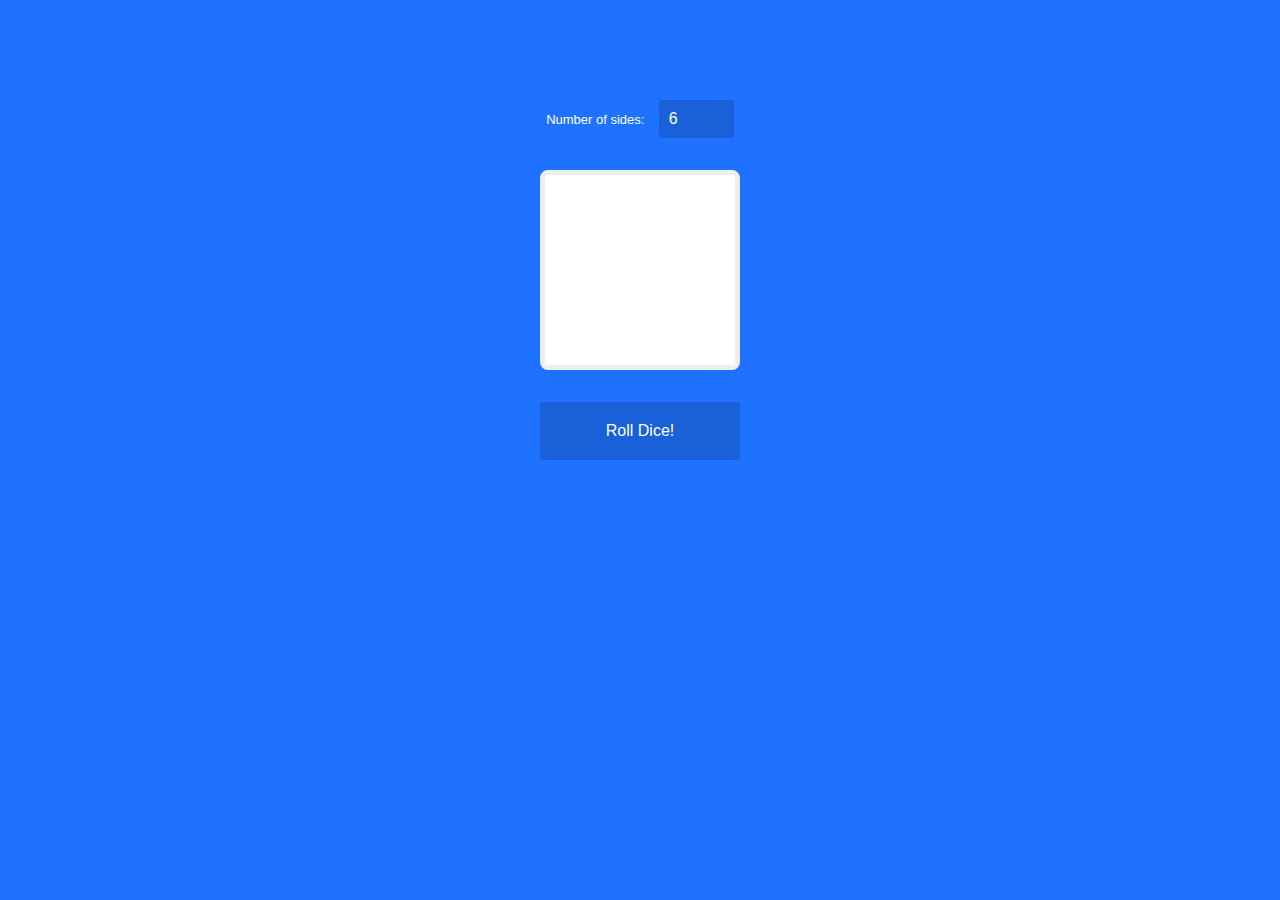
<file: index.html>
<!doctype html>
<html class="no-js" lang="">
    <head>
        <meta charset="utf-8">
        <meta http-equiv="X-UA-Compatible" content="IE=edge,chrome=1">
        <title>New Project</title>
        <meta name="description" content="">
        <meta name="viewport" content="width=device-width, initial-scale=1">
        <link rel="stylesheet" href="css/main.css">
        <script src="js/vendor/modernizr-2.8.3.min.js"></script>
    </head>

    <body>
      <div class="wrapper">
          <label class="sides-label" for="sidesInput">Number of sides:</label>
          <input class="sides-input" id="sidesInput" type="number" value="6"></input>
          <div class="dice">
            <p id="placeholder" class="dice-num"></p>
          </div>
          <button id="button" class="btn-main">Roll Dice!</button>
      </div>

      <script src="js/dice.js"></script>
      <script src="js/UI.js"></script>
    </body>
</html>
</file>
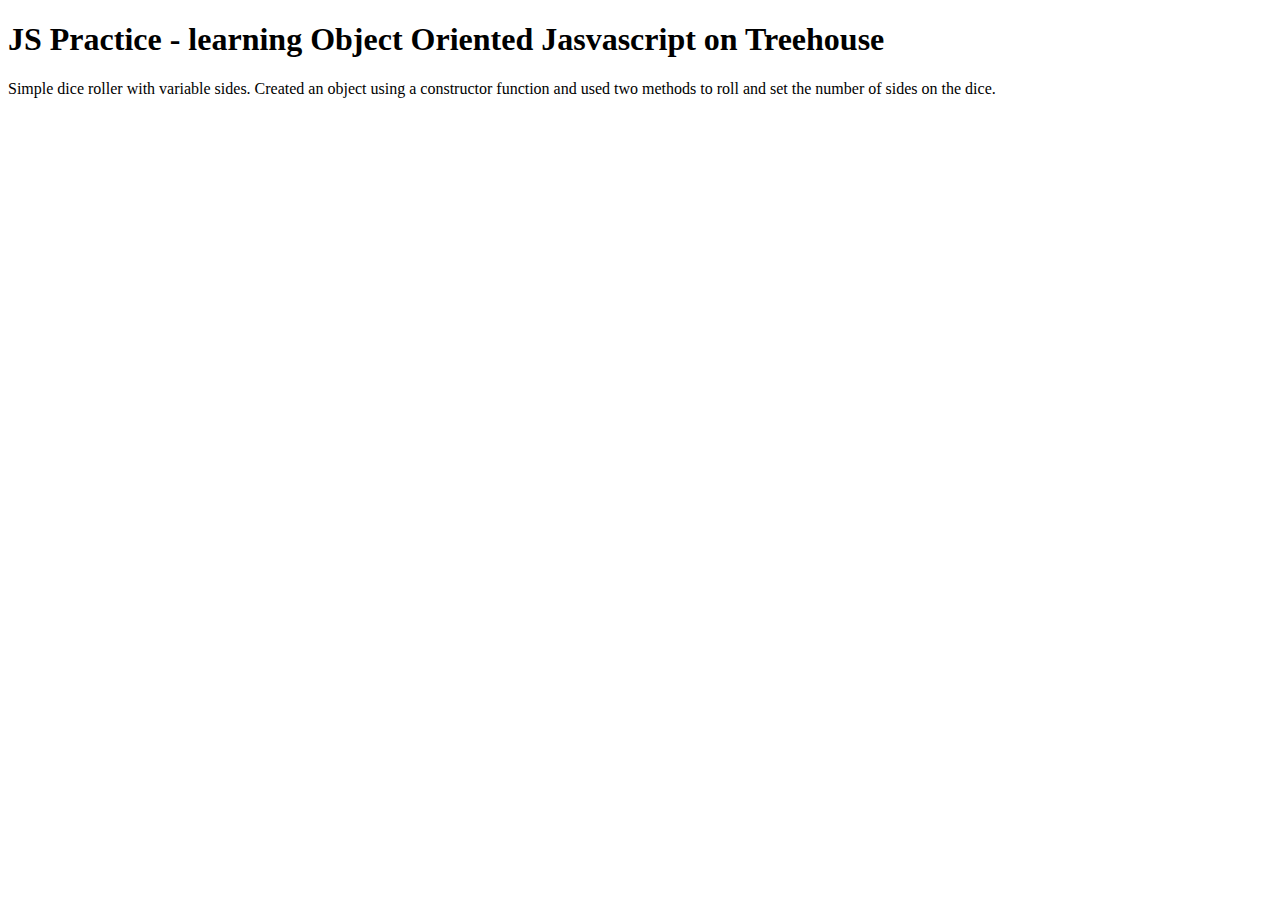
<file: README.html>
<!DOCTYPE html>
<html>
<head>
	<meta charset="utf-8"/>
</head>
<body>
<h1 id="jspractice-learningobjectorientedjasvascriptontreehouse">JS Practice - learning Object Oriented Jasvascript on Treehouse</h1>

<p>Simple dice roller with variable sides. Created an object using a constructor function and used two methods to roll and set the number of sides on the dice.</p>

</body>
</html>
</file>
<file: css/main.css>
/*! normalize.css v3.0.2 | MIT License | git.io/normalize */
/**
 * 1. Set default font family to sans-serif.
 * 2. Prevent iOS text size adjust after orientation change, without disabling
 *    user zoom.
 */
html {
  font-family: sans-serif;
  /* 1 */
  -ms-text-size-adjust: 100%;
  /* 2 */
  -webkit-text-size-adjust: 100%;
  /* 2 */ }

/**
 * Remove default margin.
 */
body {
  margin: 0; }

/* HTML5 display definitions
   ========================================================================== */
/**
 * Correct `block` display not defined for any HTML5 element in IE 8/9.
 * Correct `block` display not defined for `details` or `summary` in IE 10/11
 * and Firefox.
 * Correct `block` display not defined for `main` in IE 11.
 */
article,
aside,
details,
figcaption,
figure,
footer,
header,
hgroup,
main,
menu,
nav,
section,
summary {
  display: block; }

/**
 * 1. Correct `inline-block` display not defined in IE 8/9.
 * 2. Normalize vertical alignment of `progress` in Chrome, Firefox, and Opera.
 */
audio,
canvas,
progress,
video {
  display: inline-block;
  /* 1 */
  vertical-align: baseline;
  /* 2 */ }

/**
 * Prevent modern browsers from displaying `audio` without controls.
 * Remove excess height in iOS 5 devices.
 */
audio:not([controls]) {
  display: none;
  height: 0; }

/**
 * Address `[hidden]` styling not present in IE 8/9/10.
 * Hide the `template` element in IE 8/9/11, Safari, and Firefox < 22.
 */
[hidden],
template {
  display: none; }

/* Links
   ========================================================================== */
/**
 * Remove the gray background color from active links in IE 10.
 */
a {
  background-color: transparent; }

/**
 * Improve readability when focused and also mouse hovered in all browsers.
 */
a:active,
a:hover {
  outline: 0; }

/* Text-level semantics
   ========================================================================== */
/**
 * Address styling not present in IE 8/9/10/11, Safari, and Chrome.
 */
abbr[title] {
  border-bottom: 1px dotted; }

/**
 * Address style set to `bolder` in Firefox 4+, Safari, and Chrome.
 */
b,
strong {
  font-weight: bold; }

/**
 * Address styling not present in Safari and Chrome.
 */
dfn {
  font-style: italic; }

/**
 * Address variable `h1` font-size and margin within `section` and `article`
 * contexts in Firefox 4+, Safari, and Chrome.
 */
h1 {
  font-size: 2em;
  margin: 0.67em 0; }

/**
 * Address styling not present in IE 8/9.
 */
mark {
  background: #ff0;
  color: #000; }

/**
 * Address inconsistent and variable font size in all browsers.
 */
small {
  font-size: 80%; }

/**
 * Prevent `sub` and `sup` affecting `line-height` in all browsers.
 */
sub,
sup {
  font-size: 75%;
  line-height: 0;
  position: relative;
  vertical-align: baseline; }

sup {
  top: -0.5em; }

sub {
  bottom: -0.25em; }

/* Embedded content
   ========================================================================== */
/**
 * Remove border when inside `a` element in IE 8/9/10.
 */
img {
  border: 0; }

/**
 * Correct overflow not hidden in IE 9/10/11.
 */
svg:not(:root) {
  overflow: hidden; }

/* Grouping content
   ========================================================================== */
/**
 * Address margin not present in IE 8/9 and Safari.
 */
figure {
  margin: 1em 40px; }

/**
 * Address differences between Firefox and other browsers.
 */
hr {
  -moz-box-sizing: content-box;
  box-sizing: content-box;
  height: 0; }

/**
 * Contain overflow in all browsers.
 */
pre {
  overflow: auto; }

/**
 * Address odd `em`-unit font size rendering in all browsers.
 */
code,
kbd,
pre,
samp {
  font-family: monospace, monospace;
  font-size: 1em; }

/* Forms
   ========================================================================== */
/**
 * Known limitation: by default, Chrome and Safari on OS X allow very limited
 * styling of `select`, unless a `border` property is set.
 */
/**
 * 1. Correct color not being inherited.
 *    Known issue: affects color of disabled elements.
 * 2. Correct font properties not being inherited.
 * 3. Address margins set differently in Firefox 4+, Safari, and Chrome.
 */
button,
input,
optgroup,
select,
textarea {
  color: inherit;
  /* 1 */
  font: inherit;
  /* 2 */
  margin: 0;
  /* 3 */ }

/**
 * Address `overflow` set to `hidden` in IE 8/9/10/11.
 */
button {
  overflow: visible; }

/**
 * Address inconsistent `text-transform` inheritance for `button` and `select`.
 * All other form control elements do not inherit `text-transform` values.
 * Correct `button` style inheritance in Firefox, IE 8/9/10/11, and Opera.
 * Correct `select` style inheritance in Firefox.
 */
button,
select {
  text-transform: none; }

/**
 * 1. Avoid the WebKit bug in Android 4.0.* where (2) destroys native `audio`
 *    and `video` controls.
 * 2. Correct inability to style clickable `input` types in iOS.
 * 3. Improve usability and consistency of cursor style between image-type
 *    `input` and others.
 */
button,
html input[type="button"],
input[type="reset"],
input[type="submit"] {
  -webkit-appearance: button;
  /* 2 */
  cursor: pointer;
  /* 3 */ }

/**
 * Re-set default cursor for disabled elements.
 */
button[disabled],
html input[disabled] {
  cursor: default; }

/**
 * Remove inner padding and border in Firefox 4+.
 */
button::-moz-focus-inner,
input::-moz-focus-inner {
  border: 0;
  padding: 0; }

/**
 * Address Firefox 4+ setting `line-height` on `input` using `!important` in
 * the UA stylesheet.
 */
input {
  line-height: normal; }

/**
 * It's recommended that you don't attempt to style these elements.
 * Firefox's implementation doesn't respect box-sizing, padding, or width.
 *
 * 1. Address box sizing set to `content-box` in IE 8/9/10.
 * 2. Remove excess padding in IE 8/9/10.
 */
input[type="checkbox"],
input[type="radio"] {
  box-sizing: border-box;
  /* 1 */
  padding: 0;
  /* 2 */ }

/**
 * Fix the cursor style for Chrome's increment/decrement buttons. For certain
 * `font-size` values of the `input`, it causes the cursor style of the
 * decrement button to change from `default` to `text`.
 */
input[type="number"]::-webkit-inner-spin-button,
input[type="number"]::-webkit-outer-spin-button {
  height: auto; }

/**
 * 1. Address `appearance` set to `searchfield` in Safari and Chrome.
 * 2. Address `box-sizing` set to `border-box` in Safari and Chrome
 *    (include `-moz` to future-proof).
 */
input[type="search"] {
  -webkit-appearance: textfield;
  /* 1 */
  -moz-box-sizing: content-box;
  -webkit-box-sizing: content-box;
  /* 2 */
  box-sizing: content-box; }

/**
 * Remove inner padding and search cancel button in Safari and Chrome on OS X.
 * Safari (but not Chrome) clips the cancel button when the search input has
 * padding (and `textfield` appearance).
 */
input[type="search"]::-webkit-search-cancel-button,
input[type="search"]::-webkit-search-decoration {
  -webkit-appearance: none; }

/**
 * Define consistent border, margin, and padding.
 */
fieldset {
  border: 1px solid #c0c0c0;
  margin: 0 2px;
  padding: 0.35em 0.625em 0.75em; }

/**
 * 1. Correct `color` not being inherited in IE 8/9/10/11.
 * 2. Remove padding so people aren't caught out if they zero out fieldsets.
 */
legend {
  border: 0;
  /* 1 */
  padding: 0;
  /* 2 */ }

/**
 * Remove default vertical scrollbar in IE 8/9/10/11.
 */
textarea {
  overflow: auto; }

/**
 * Don't inherit the `font-weight` (applied by a rule above).
 * NOTE: the default cannot safely be changed in Chrome and Safari on OS X.
 */
optgroup {
  font-weight: bold; }

/* Tables
   ========================================================================== */
/**
 * Remove most spacing between table cells.
 */
table {
  border-collapse: collapse;
  border-spacing: 0; }

td,
th {
  padding: 0; }

* {
  box-sizing: border-box; }

body {
  background: #1f72ff; }

p {
  margin-top: 0;
  margin-bottom: 1rem; }

ol,
ul,
dl {
  margin-top: 0;
  margin-bottom: .5rem; }

ol ol,
ul ul,
ol ul,
ul ol {
  margin-bottom: 0; }

dt {
  font-weight: bold; }

dd {
  margin-bottom: .5rem;
  margin-left: 0; }

blockquote {
  margin: 0 0 1rem; }

pre {
  margin-top: 0;
  margin-bottom: 1rem; }

figure {
  margin: 0 0 1rem; }

img {
  vertical-align: middle;
  max-width: 100%; }

[role="button"] {
  cursor: pointer; }

label {
  display: inline-block;
  margin-bottom: .5rem; }

input,
button,
select,
textarea {
  margin: 0;
  line-height: inherit; }

.row-no-padding [class*="col-"] {
  padding-left: 0 !important;
  padding-right: 0 !important; }

.container {
  margin-right: auto;
  margin-left: auto;
  padding-left: 15px;
  padding-right: 15px; }

@media (min-width: 768px) {
  .container {
    width: 750px; } }
@media (min-width: 992px) {
  .container {
    width: 970px; } }
@media (min-width: 1200px) {
  .container {
    width: 1170px; } }
.container-fluid {
  margin-right: auto;
  margin-left: auto;
  padding-left: 15px;
  padding-right: 15px; }

.row {
  margin-left: -15px;
  margin-right: -15px; }

.col-xs-1, .col-sm-1, .col-md-1, .col-lg-1, .col-xs-2, .col-sm-2, .col-md-2, .col-lg-2, .col-xs-3, .col-sm-3, .col-md-3, .col-lg-3, .col-xs-4, .col-sm-4, .col-md-4, .col-lg-4, .col-xs-5, .col-sm-5, .col-md-5, .col-lg-5, .col-xs-6, .col-sm-6, .col-md-6, .col-lg-6, .col-xs-7, .col-sm-7, .col-md-7, .col-lg-7, .col-xs-8, .col-sm-8, .col-md-8, .col-lg-8, .col-xs-9, .col-sm-9, .col-md-9, .col-lg-9, .col-xs-10, .col-sm-10, .col-md-10, .col-lg-10, .col-xs-11, .col-sm-11, .col-md-11, .col-lg-11, .col-xs-12, .col-sm-12, .col-md-12, .col-lg-12 {
  position: relative;
  min-height: 1px;
  padding-left: 15px;
  padding-right: 15px; }

.col-xs-1, .col-xs-2, .col-xs-3, .col-xs-4, .col-xs-5, .col-xs-6, .col-xs-7, .col-xs-8, .col-xs-9, .col-xs-10, .col-xs-11, .col-xs-12 {
  float: left; }

.col-xs-12 {
  width: 100%; }

.col-xs-11 {
  width: 91.66666667%; }

.col-xs-10 {
  width: 83.33333333%; }

.col-xs-9 {
  width: 75%; }

.col-xs-8 {
  width: 66.66666667%; }

.col-xs-7 {
  width: 58.33333333%; }

.col-xs-6 {
  width: 50%; }

.col-xs-5 {
  width: 41.66666667%; }

.col-xs-4 {
  width: 33.33333333%; }

.col-xs-3 {
  width: 25%; }

.col-xs-2 {
  width: 16.66666667%; }

.col-xs-1 {
  width: 8.33333333%; }

.col-xs-pull-12 {
  right: 100%; }

.col-xs-pull-11 {
  right: 91.66666667%; }

.col-xs-pull-10 {
  right: 83.33333333%; }

.col-xs-pull-9 {
  right: 75%; }

.col-xs-pull-8 {
  right: 66.66666667%; }

.col-xs-pull-7 {
  right: 58.33333333%; }

.col-xs-pull-6 {
  right: 50%; }

.col-xs-pull-5 {
  right: 41.66666667%; }

.col-xs-pull-4 {
  right: 33.33333333%; }

.col-xs-pull-3 {
  right: 25%; }

.col-xs-pull-2 {
  right: 16.66666667%; }

.col-xs-pull-1 {
  right: 8.33333333%; }

.col-xs-pull-0 {
  right: auto; }

.col-xs-push-12 {
  left: 100%; }

.col-xs-push-11 {
  left: 91.66666667%; }

.col-xs-push-10 {
  left: 83.33333333%; }

.col-xs-push-9 {
  left: 75%; }

.col-xs-push-8 {
  left: 66.66666667%; }

.col-xs-push-7 {
  left: 58.33333333%; }

.col-xs-push-6 {
  left: 50%; }

.col-xs-push-5 {
  left: 41.66666667%; }

.col-xs-push-4 {
  left: 33.33333333%; }

.col-xs-push-3 {
  left: 25%; }

.col-xs-push-2 {
  left: 16.66666667%; }

.col-xs-push-1 {
  left: 8.33333333%; }

.col-xs-push-0 {
  left: auto; }

.col-xs-offset-12 {
  margin-left: 100%; }

.col-xs-offset-11 {
  margin-left: 91.66666667%; }

.col-xs-offset-10 {
  margin-left: 83.33333333%; }

.col-xs-offset-9 {
  margin-left: 75%; }

.col-xs-offset-8 {
  margin-left: 66.66666667%; }

.col-xs-offset-7 {
  margin-left: 58.33333333%; }

.col-xs-offset-6 {
  margin-left: 50%; }

.col-xs-offset-5 {
  margin-left: 41.66666667%; }

.col-xs-offset-4 {
  margin-left: 33.33333333%; }

.col-xs-offset-3 {
  margin-left: 25%; }

.col-xs-offset-2 {
  margin-left: 16.66666667%; }

.col-xs-offset-1 {
  margin-left: 8.33333333%; }

.col-xs-offset-0 {
  margin-left: 0%; }

@media (min-width: 768px) {
  .col-sm-1, .col-sm-2, .col-sm-3, .col-sm-4, .col-sm-5, .col-sm-6, .col-sm-7, .col-sm-8, .col-sm-9, .col-sm-10, .col-sm-11, .col-sm-12 {
    float: left; }

  .col-sm-12 {
    width: 100%; }

  .col-sm-11 {
    width: 91.66666667%; }

  .col-sm-10 {
    width: 83.33333333%; }

  .col-sm-9 {
    width: 75%; }

  .col-sm-8 {
    width: 66.66666667%; }

  .col-sm-7 {
    width: 58.33333333%; }

  .col-sm-6 {
    width: 50%; }

  .col-sm-5 {
    width: 41.66666667%; }

  .col-sm-4 {
    width: 33.33333333%; }

  .col-sm-3 {
    width: 25%; }

  .col-sm-2 {
    width: 16.66666667%; }

  .col-sm-1 {
    width: 8.33333333%; }

  .col-sm-pull-12 {
    right: 100%; }

  .col-sm-pull-11 {
    right: 91.66666667%; }

  .col-sm-pull-10 {
    right: 83.33333333%; }

  .col-sm-pull-9 {
    right: 75%; }

  .col-sm-pull-8 {
    right: 66.66666667%; }

  .col-sm-pull-7 {
    right: 58.33333333%; }

  .col-sm-pull-6 {
    right: 50%; }

  .col-sm-pull-5 {
    right: 41.66666667%; }

  .col-sm-pull-4 {
    right: 33.33333333%; }

  .col-sm-pull-3 {
    right: 25%; }

  .col-sm-pull-2 {
    right: 16.66666667%; }

  .col-sm-pull-1 {
    right: 8.33333333%; }

  .col-sm-pull-0 {
    right: auto; }

  .col-sm-push-12 {
    left: 100%; }

  .col-sm-push-11 {
    left: 91.66666667%; }

  .col-sm-push-10 {
    left: 83.33333333%; }

  .col-sm-push-9 {
    left: 75%; }

  .col-sm-push-8 {
    left: 66.66666667%; }

  .col-sm-push-7 {
    left: 58.33333333%; }

  .col-sm-push-6 {
    left: 50%; }

  .col-sm-push-5 {
    left: 41.66666667%; }

  .col-sm-push-4 {
    left: 33.33333333%; }

  .col-sm-push-3 {
    left: 25%; }

  .col-sm-push-2 {
    left: 16.66666667%; }

  .col-sm-push-1 {
    left: 8.33333333%; }

  .col-sm-push-0 {
    left: auto; }

  .col-sm-offset-12 {
    margin-left: 100%; }

  .col-sm-offset-11 {
    margin-left: 91.66666667%; }

  .col-sm-offset-10 {
    margin-left: 83.33333333%; }

  .col-sm-offset-9 {
    margin-left: 75%; }

  .col-sm-offset-8 {
    margin-left: 66.66666667%; }

  .col-sm-offset-7 {
    margin-left: 58.33333333%; }

  .col-sm-offset-6 {
    margin-left: 50%; }

  .col-sm-offset-5 {
    margin-left: 41.66666667%; }

  .col-sm-offset-4 {
    margin-left: 33.33333333%; }

  .col-sm-offset-3 {
    margin-left: 25%; }

  .col-sm-offset-2 {
    margin-left: 16.66666667%; }

  .col-sm-offset-1 {
    margin-left: 8.33333333%; }

  .col-sm-offset-0 {
    margin-left: 0%; } }
@media (min-width: 992px) {
  .col-md-1, .col-md-2, .col-md-3, .col-md-4, .col-md-5, .col-md-6, .col-md-7, .col-md-8, .col-md-9, .col-md-10, .col-md-11, .col-md-12 {
    float: left; }

  .col-md-12 {
    width: 100%; }

  .col-md-11 {
    width: 91.66666667%; }

  .col-md-10 {
    width: 83.33333333%; }

  .col-md-9 {
    width: 75%; }

  .col-md-8 {
    width: 66.66666667%; }

  .col-md-7 {
    width: 58.33333333%; }

  .col-md-6 {
    width: 50%; }

  .col-md-5 {
    width: 41.66666667%; }

  .col-md-4 {
    width: 33.33333333%; }

  .col-md-3 {
    width: 25%; }

  .col-md-2 {
    width: 16.66666667%; }

  .col-md-1 {
    width: 8.33333333%; }

  .col-md-pull-12 {
    right: 100%; }

  .col-md-pull-11 {
    right: 91.66666667%; }

  .col-md-pull-10 {
    right: 83.33333333%; }

  .col-md-pull-9 {
    right: 75%; }

  .col-md-pull-8 {
    right: 66.66666667%; }

  .col-md-pull-7 {
    right: 58.33333333%; }

  .col-md-pull-6 {
    right: 50%; }

  .col-md-pull-5 {
    right: 41.66666667%; }

  .col-md-pull-4 {
    right: 33.33333333%; }

  .col-md-pull-3 {
    right: 25%; }

  .col-md-pull-2 {
    right: 16.66666667%; }

  .col-md-pull-1 {
    right: 8.33333333%; }

  .col-md-pull-0 {
    right: auto; }

  .col-md-push-12 {
    left: 100%; }

  .col-md-push-11 {
    left: 91.66666667%; }

  .col-md-push-10 {
    left: 83.33333333%; }

  .col-md-push-9 {
    left: 75%; }

  .col-md-push-8 {
    left: 66.66666667%; }

  .col-md-push-7 {
    left: 58.33333333%; }

  .col-md-push-6 {
    left: 50%; }

  .col-md-push-5 {
    left: 41.66666667%; }

  .col-md-push-4 {
    left: 33.33333333%; }

  .col-md-push-3 {
    left: 25%; }

  .col-md-push-2 {
    left: 16.66666667%; }

  .col-md-push-1 {
    left: 8.33333333%; }

  .col-md-push-0 {
    left: auto; }

  .col-md-offset-12 {
    margin-left: 100%; }

  .col-md-offset-11 {
    margin-left: 91.66666667%; }

  .col-md-offset-10 {
    margin-left: 83.33333333%; }

  .col-md-offset-9 {
    margin-left: 75%; }

  .col-md-offset-8 {
    margin-left: 66.66666667%; }

  .col-md-offset-7 {
    margin-left: 58.33333333%; }

  .col-md-offset-6 {
    margin-left: 50%; }

  .col-md-offset-5 {
    margin-left: 41.66666667%; }

  .col-md-offset-4 {
    margin-left: 33.33333333%; }

  .col-md-offset-3 {
    margin-left: 25%; }

  .col-md-offset-2 {
    margin-left: 16.66666667%; }

  .col-md-offset-1 {
    margin-left: 8.33333333%; }

  .col-md-offset-0 {
    margin-left: 0%; } }
@media (min-width: 1200px) {
  .col-lg-1, .col-lg-2, .col-lg-3, .col-lg-4, .col-lg-5, .col-lg-6, .col-lg-7, .col-lg-8, .col-lg-9, .col-lg-10, .col-lg-11, .col-lg-12 {
    float: left; }

  .col-lg-12 {
    width: 100%; }

  .col-lg-11 {
    width: 91.66666667%; }

  .col-lg-10 {
    width: 83.33333333%; }

  .col-lg-9 {
    width: 75%; }

  .col-lg-8 {
    width: 66.66666667%; }

  .col-lg-7 {
    width: 58.33333333%; }

  .col-lg-6 {
    width: 50%; }

  .col-lg-5 {
    width: 41.66666667%; }

  .col-lg-4 {
    width: 33.33333333%; }

  .col-lg-3 {
    width: 25%; }

  .col-lg-2 {
    width: 16.66666667%; }

  .col-lg-1 {
    width: 8.33333333%; }

  .col-lg-pull-12 {
    right: 100%; }

  .col-lg-pull-11 {
    right: 91.66666667%; }

  .col-lg-pull-10 {
    right: 83.33333333%; }

  .col-lg-pull-9 {
    right: 75%; }

  .col-lg-pull-8 {
    right: 66.66666667%; }

  .col-lg-pull-7 {
    right: 58.33333333%; }

  .col-lg-pull-6 {
    right: 50%; }

  .col-lg-pull-5 {
    right: 41.66666667%; }

  .col-lg-pull-4 {
    right: 33.33333333%; }

  .col-lg-pull-3 {
    right: 25%; }

  .col-lg-pull-2 {
    right: 16.66666667%; }

  .col-lg-pull-1 {
    right: 8.33333333%; }

  .col-lg-pull-0 {
    right: auto; }

  .col-lg-push-12 {
    left: 100%; }

  .col-lg-push-11 {
    left: 91.66666667%; }

  .col-lg-push-10 {
    left: 83.33333333%; }

  .col-lg-push-9 {
    left: 75%; }

  .col-lg-push-8 {
    left: 66.66666667%; }

  .col-lg-push-7 {
    left: 58.33333333%; }

  .col-lg-push-6 {
    left: 50%; }

  .col-lg-push-5 {
    left: 41.66666667%; }

  .col-lg-push-4 {
    left: 33.33333333%; }

  .col-lg-push-3 {
    left: 25%; }

  .col-lg-push-2 {
    left: 16.66666667%; }

  .col-lg-push-1 {
    left: 8.33333333%; }

  .col-lg-push-0 {
    left: auto; }

  .col-lg-offset-12 {
    margin-left: 100%; }

  .col-lg-offset-11 {
    margin-left: 91.66666667%; }

  .col-lg-offset-10 {
    margin-left: 83.33333333%; }

  .col-lg-offset-9 {
    margin-left: 75%; }

  .col-lg-offset-8 {
    margin-left: 66.66666667%; }

  .col-lg-offset-7 {
    margin-left: 58.33333333%; }

  .col-lg-offset-6 {
    margin-left: 50%; }

  .col-lg-offset-5 {
    margin-left: 41.66666667%; }

  .col-lg-offset-4 {
    margin-left: 33.33333333%; }

  .col-lg-offset-3 {
    margin-left: 25%; }

  .col-lg-offset-2 {
    margin-left: 16.66666667%; }

  .col-lg-offset-1 {
    margin-left: 8.33333333%; }

  .col-lg-offset-0 {
    margin-left: 0%; } }
.clearfix:before,
.clearfix:after,
.container:before,
.container:after,
.container-fluid:before,
.container-fluid:after,
.row:before,
.row:after {
  content: " ";
  display: table; }

.clearfix:after,
.container:after,
.container-fluid:after,
.row:after {
  clear: both; }

.wrapper {
  width: 80%;
  margin: 0 auto;
  padding-top: 100px;
  text-align: center; }

.clearfix:after {
  content: "";
  display: table;
  clear: both; }

.center-block {
  display: block;
  margin-left: auto;
  margin-right: auto; }

.pull-right {
  float: left !important; }

.pull-left {
  float: left !important; }

.text-hide {
  border: 0;
  clip: rect(0 0 0 0);
  height: 1px;
  margin: -1px;
  overflow: hidden;
  padding: 0;
  position: absolute;
  width: 1px; }

.btn-main {
  width: 200px;
  padding: 20px;
  border: none;
  border-radius: 3px;
  background: rgba(0, 0, 0, 0.15);
  color: white; }
  .btn-main:hover {
    background: rgba(0, 0, 0, 0.2); }

.dice {
  width: 200px;
  height: 200px;
  background: white;
  border: 5px solid #eee;
  border-radius: 8px;
  margin: 2rem auto; }

.dice-num {
  padding-top: 70px;
  font-size: 60px;
  line-height: 1; }

.sides-label {
  color: white;
  font-size: 13px; }

.sides-input {
  display: inline-block;
  margin-left: 10px;
  padding: 10px;
  border: none;
  border-radius: 3px;
  width: 75px;
  border: none;
  background: rgba(0, 0, 0, 0.15);
  color: white; }
</file>
